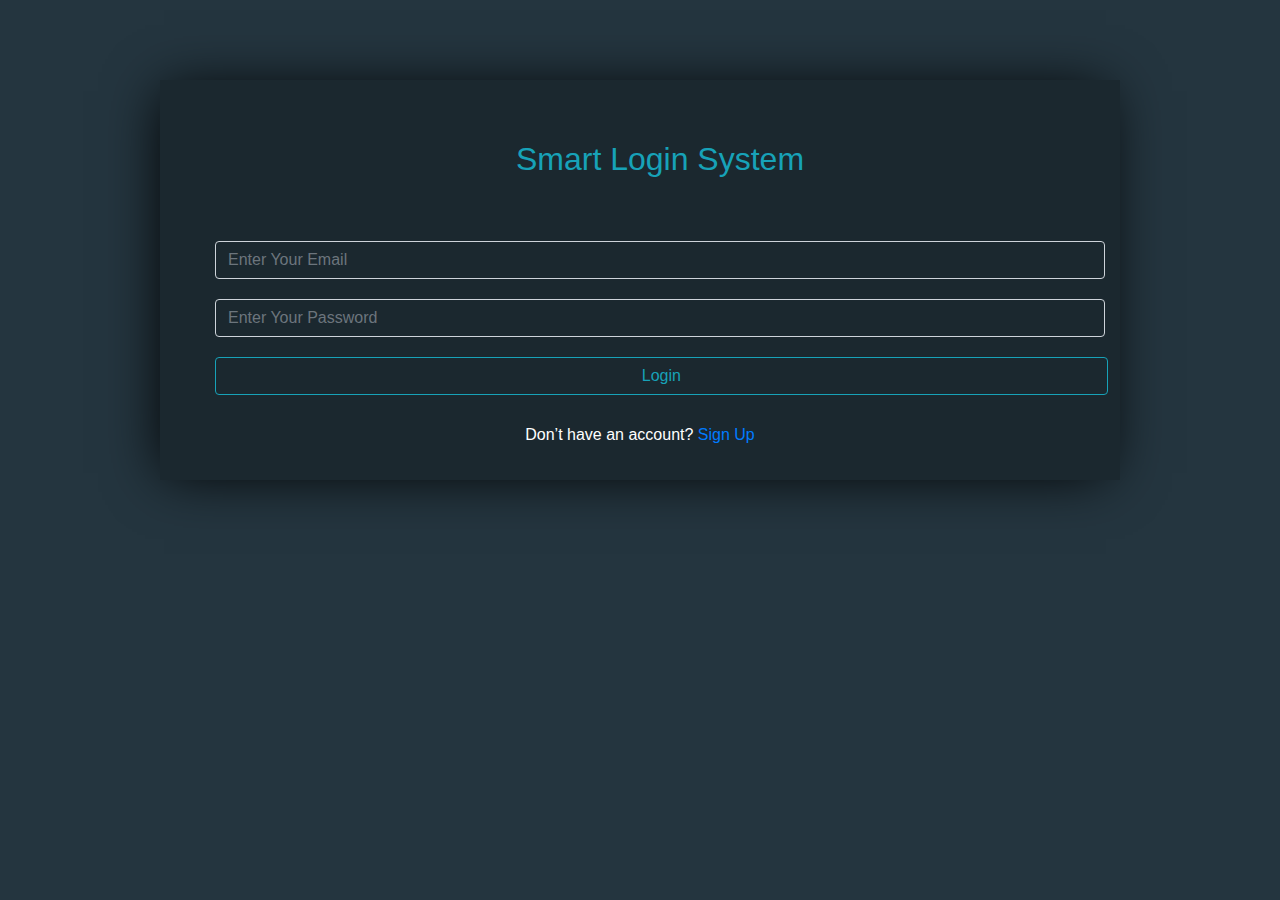
<file: index.html>
<!DOCTYPE html>
<html lang="en">
<head>
    <link rel="stylesheet" href="https://cdnjs.cloudflare.com/ajax/libs/font-awesome/6.4.0/css/all.min.css" integrity="sha512-iecdLmaskl7CVkqkXNQ/ZH/XLlvWZOJyj7Yy7tcenmpD1ypASozpmT/E0iPtmFIB46ZmdtAc9eNBvH0H/ZpiBw==" crossorigin="anonymous" referrerpolicy="no-referrer" />
    <meta charset="UTF-8">
    <meta name="viewport" content="width=device-width, initial-scale=1.0">
    <title>Document</title>
    <link rel="stylesheet" href="css/bootstrap.css">
    <link rel="stylesheet" href="style.css">
</head>
<body>
    <div class="container ">

      <h2>Smart Login System</h2>
  <div class="design">  
    <input class="form-control" id="email" type="text" placeholder="Enter Your Email">
    <input class="form-control" id="pass" type="password" placeholder="Enter Your Password">
  </div>
  <button onclick="validate()" class=" btn btn-outline-info ">Login</button> <br><br>
  <p id="warning" class="text-center text-danger d-none" >All Is Reqired</p>
  <p class="text-center pt-1">Don’t have an account? <a href="signin.html">Sign Up</a></p>
</div>
    <script src="main.js"></script> 
   <script src="js/cdnjs.cloudflare.com_ajax_libs_popper.js_1.11.0_umd_popper.min.js"></script>
   <script src="js/code.jquery.com_jquery-3.7.0.min.js"></script>
   <script src="js/bootstrap.js"></script>
</body>
</html>
</file>
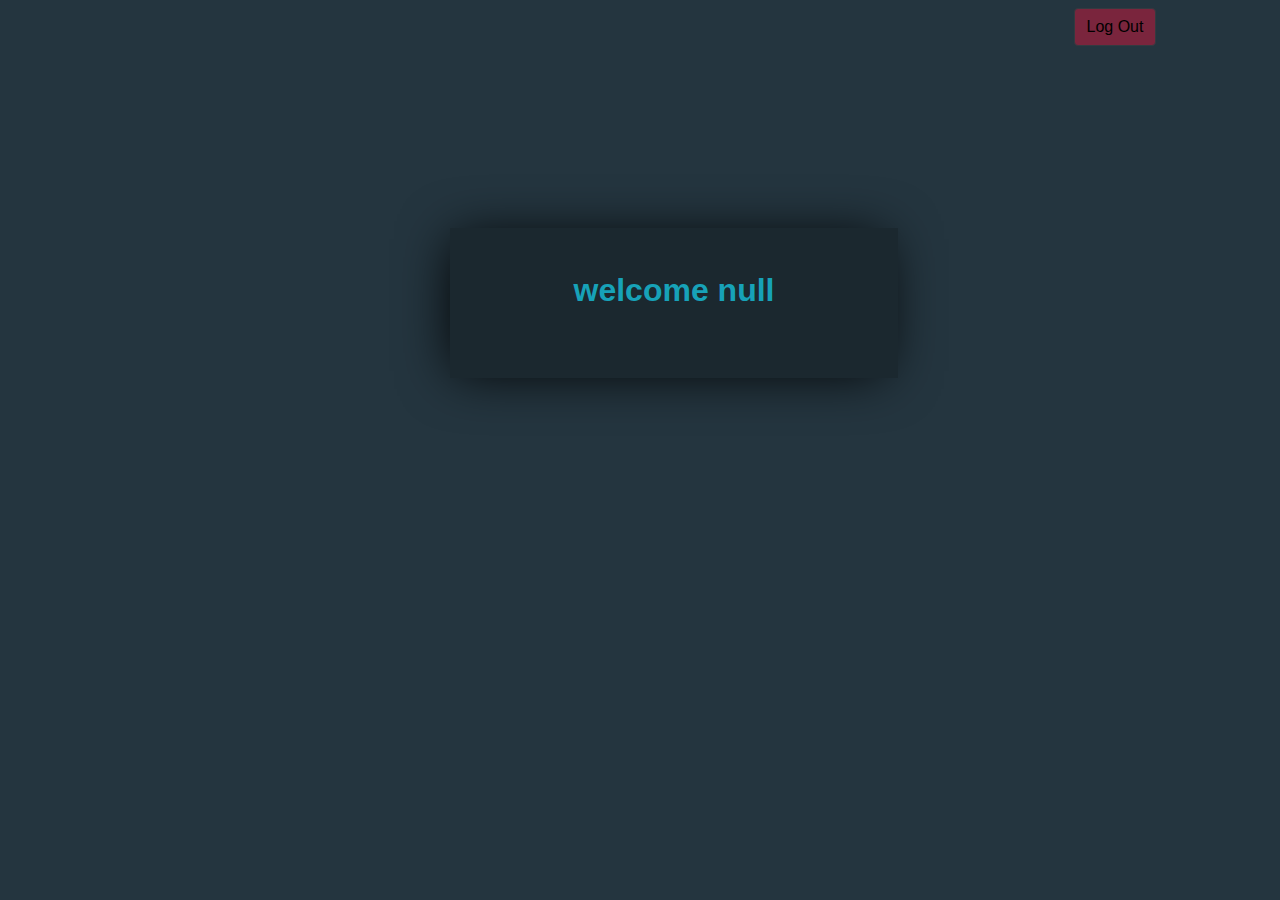
<file: home.html>
<!DOCTYPE html>
<html lang="en">
<head>
    <link rel="stylesheet" href="https://cdnjs.cloudflare.com/ajax/libs/font-awesome/6.4.0/css/all.min.css" integrity="sha512-iecdLmaskl7CVkqkXNQ/ZH/XLlvWZOJyj7Yy7tcenmpD1ypASozpmT/E0iPtmFIB46ZmdtAc9eNBvH0H/ZpiBw==" crossorigin="anonymous" referrerpolicy="no-referrer" />

    <meta charset="UTF-8">
    <meta name="viewport" content="width=device-width, initial-scale=1.0">
    <title>Document</title>
    <link rel="stylesheet" href="css/bootstrap.css">
    <link rel="stylesheet" href="home.css">
</head>
<body>
    <div onclick=" logout()" class="btn btn-dark">Log Out</div>
    <div class="container">
        <div id="in"></div>
    </div>
    <script src="home.js"></script> 
        <script src="js/cdnjs.cloudflare.com_ajax_libs_popper.js_1.11.0_umd_popper.min.js"></script>
        <script src="js/code.jquery.com_jquery-3.7.0.min.js"></script>
        <script src="js/bootstrap.js"></script>
</body>
</html>
</file>
<file: style.css>
body {
    background-color: #24353F;
    color: white;
}
h2 {
    text-align: center;
    margin-left: 40px;
    padding-top: 60px;
    color: #17A2B8;
}
.design {
    padding-top: 35px;
    margin-left: 40px;
}
.container {
    margin-top: 80px;
    background-color: #1B282F;
    height: 400px;
    width: 75%;
    box-shadow: -5px 2px 54px -9px rgba(0, 0, 0, 1);
}
.btn {
    margin-top: 20px;
    margin-left: 40px;
    width: 96%;
}
.form-control {
    background-color:#1B282F;
    margin-top: 20px;
}
</file>
<file: home.css>
body {
    background-color: #24353F;
    color: #17A2B8;
    text-align: center;
    font-size: xx-large;
    font-weight: bold;
}
h2 {
    text-align: center;
    margin-left: 40px;
    padding-top: 60px;
    color: #17A2B8;
}
.design {
    padding-top: 35px;
    margin-left: 40px;
}
#in {
    padding-top: 9%;
}
.container {
    margin-top: 180px;
    background-color: #1B282F;
    height: 150px;
    width: 35%;
    box-shadow: -5px 2px 54px -9px rgba(0, 0, 0, 1);
    margin-left: 450px;
}
.btn {
 background-color: rgba(220, 20, 60, 0.466);
 color: black;
 margin-left: 950px;
}
.form-control {
    background-color:#1B282F;
    margin-top: 20px;
}
</file>
